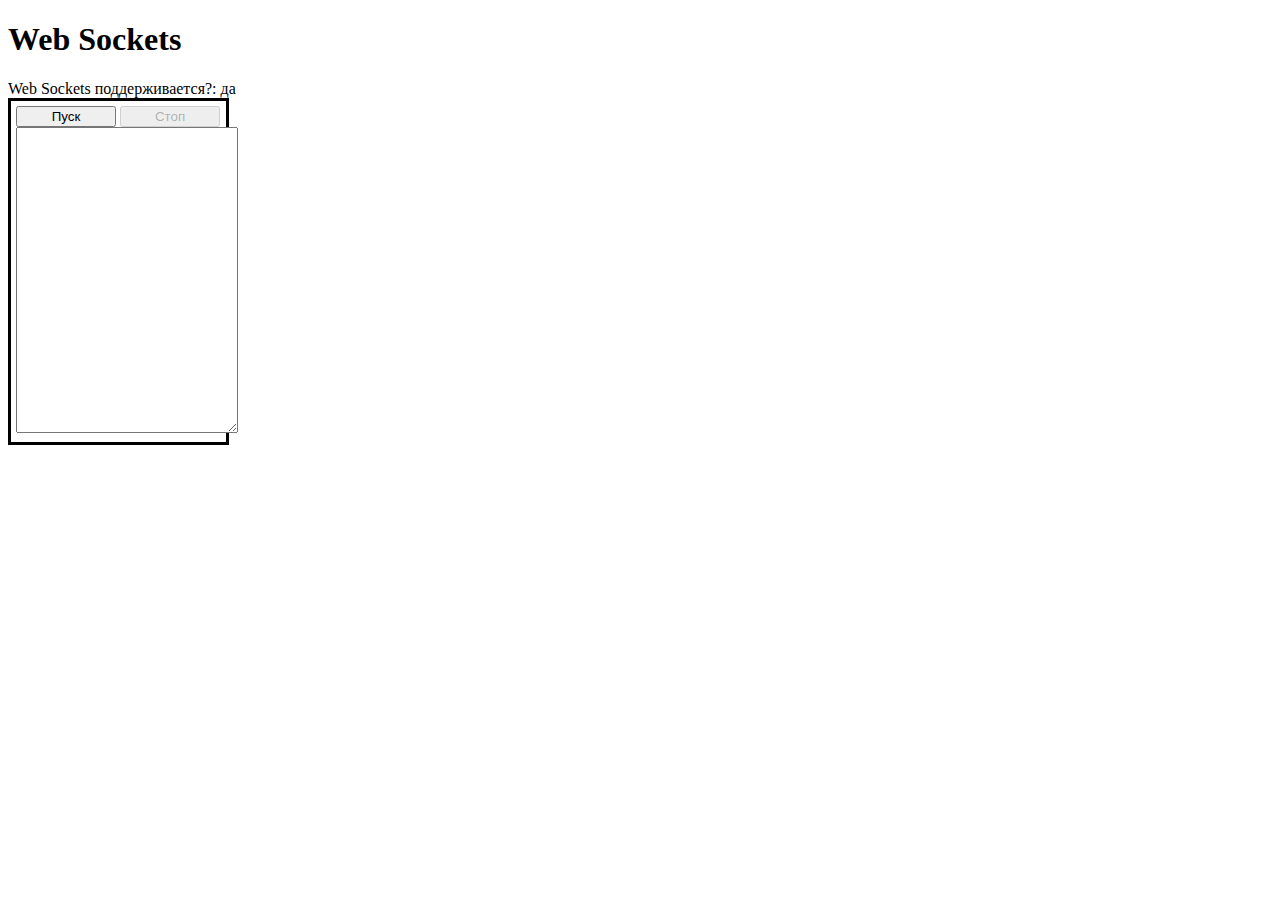
<file: lab-1b-new/lab-1b-new/Static/index.html>
﻿<!DOCTYPE html>

<html lang="en" xmlns="http://www.w3.org/1999/xhtml">
<head>
    <meta charset="utf-8" http-equiv="content-type" content="text/html" />
    <title>WebSockets</title>
    <script src="../Scripts/modernizr-2.8.3.js"></script>
    <script src="../Scripts/WebSockets.js" type="text/javascript"></script>
</head>
<body>
    <header>
        <h1>Web Sockets</h1>
    </header>
    <section style="width:800px; float:left">
        <div id="wsproperties">
            Web Sockets поддерживается?:
            <span id="support"></span><br />
        </div>
    </section>
    <br />
    <section style="width: 215px; border: solid;">
        <div style="margin: 5px 5px 5px 5px">
            <input id="bstart" type="button" value="Пуск" onclick="exe_start()" style="width: 100px" />
            <input id="bstop" type="button" value="Стоп" onclick="exe_stop()" style="width: 100px" />
            <textarea id="ta" rows="20" cols="25" style="text-align: center;" readonly></textarea>
        </div>
    </section>
</body>
</html>
</file>
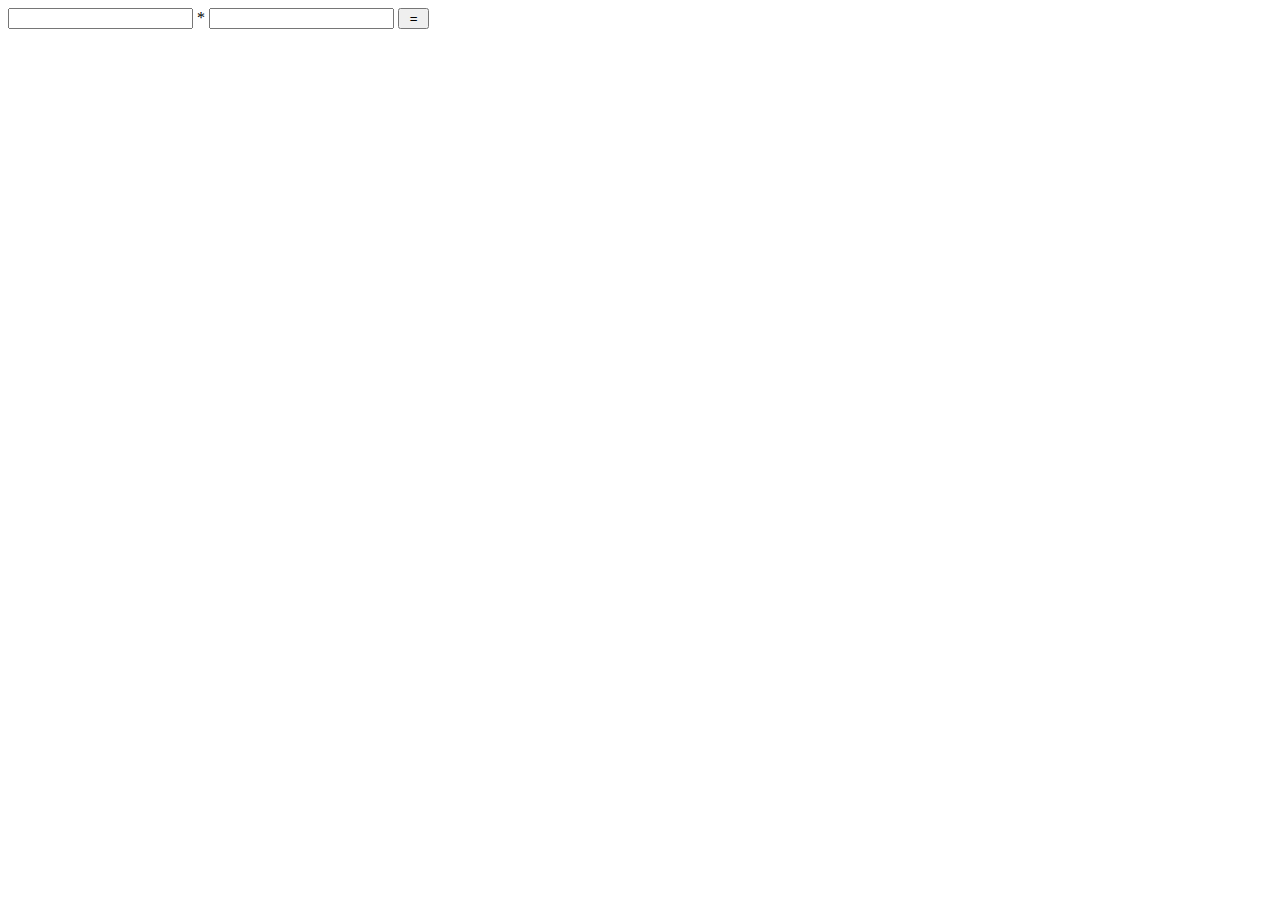
<file: lab-1a-new/lab-1a-new/static/form.html>
﻿<!DOCTYPE html>
<html>
<head>
    <meta charset="utf-8" />
    <title></title>
</head>
<body>
    <form action="http://localhost:54247/6.mys" method="post">
        <input type="number" name="x" id="x" />
        <span>*</span>
        <input type="number" name="y" id="y" />
        <input type="submit" value=" = "/>
    </form>
</body>
</html>
</file>
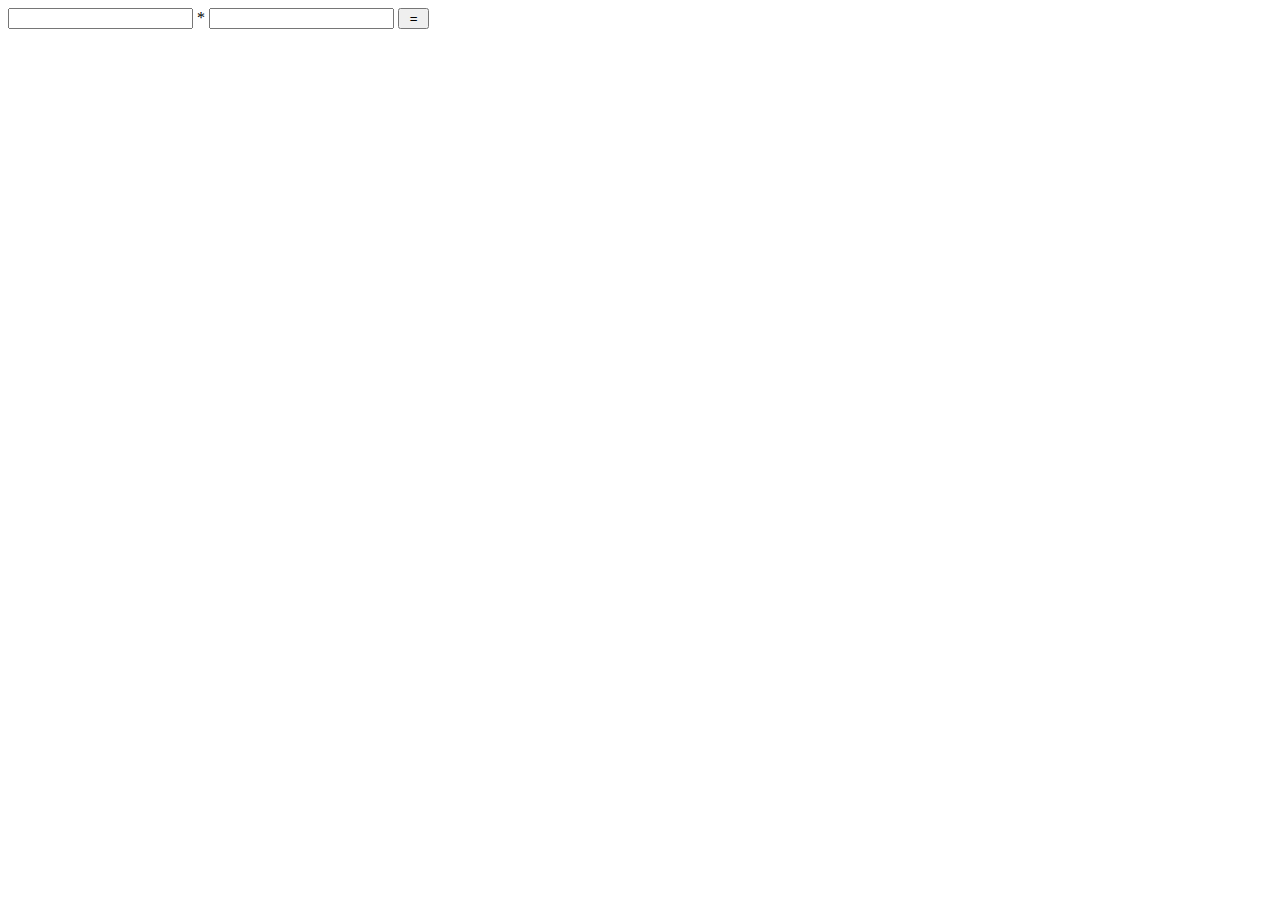
<file: lab-1a-new/lab-1a-new/static/XMLHttpRequest.html>
﻿<!DOCTYPE html>
<html>
<head>
    <meta charset="utf-8" />
    <title></title>
    <script>
        function calculate() {
            let request = new XMLHttpRequest();
            let params = 'x=' + document.getElementById('x').value + '&y=' + document.getElementById('y').value; 
            request.open('POST', 'http://localhost:54247/5.mys', true);
            request.setRequestHeader('Content-type', 'application/x-www-form-urlencoded')
            request.onreadystatechange = () => {
                if (request.readyState === 4) {
                    if (request.status === 200) {
                        document.getElementById('result').innerHTML = request.responseText;
                    } else {
                        alert(request.status + ': ' + request.statusText);
                    }
                }
            };
            request.send(params);
        }
    </script>
</head>
<body>
    <input type="number" name="x" id="x" />
    <span>*</span>
    <input type="number" name="y" id="y" />
    <input type="submit" value=" = " onclick="calculate()" />
    <span id="result"></span>
</body>
</html>
</file>
